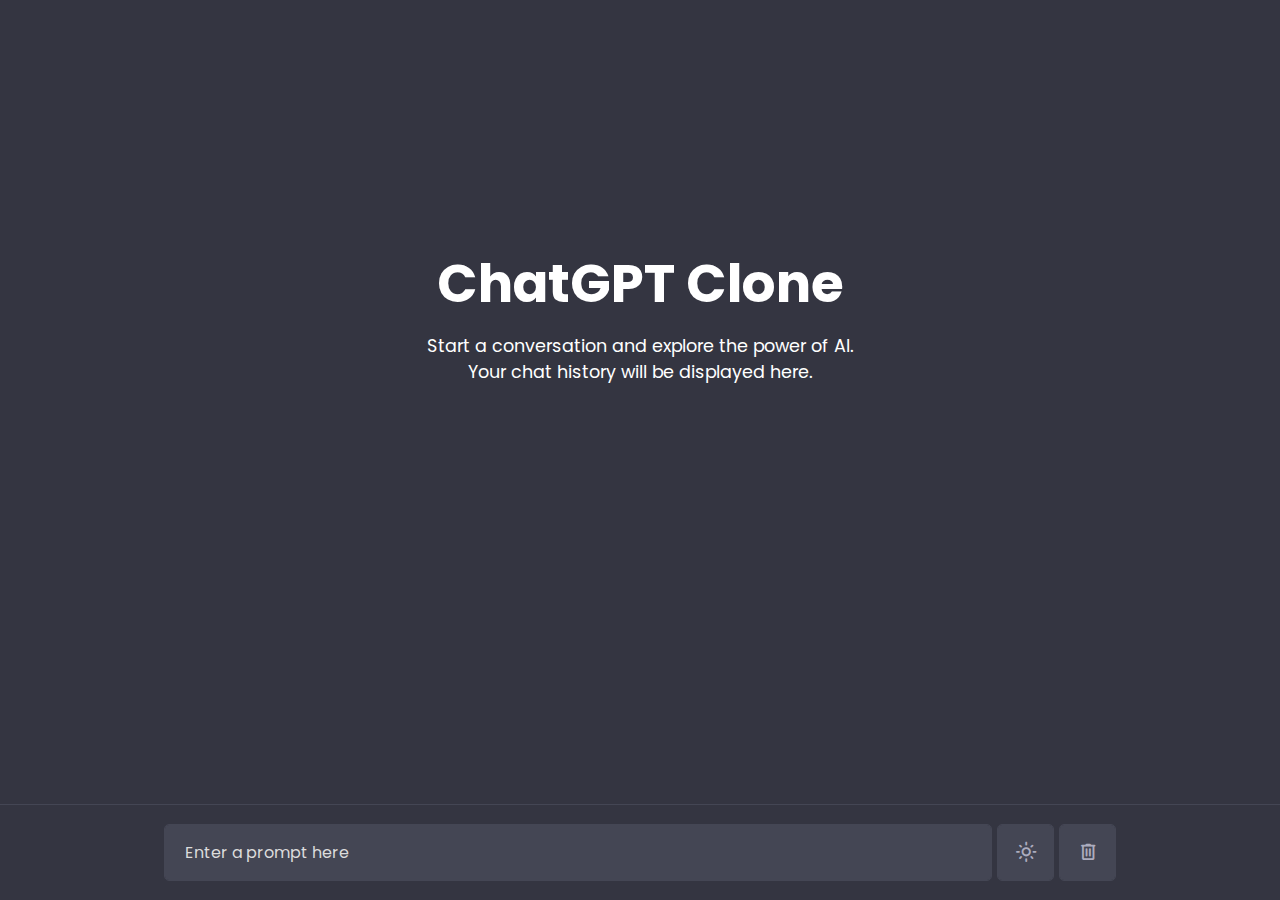
<file: mkII/index.html>
<!DOCTYPE html>
<html lang="en" dir="ltr">
  <head>
    <meta charset="utf-8">
    <title>Hideoutcode V2</title>
    <link rel="stylesheet" href="style.css">
    <meta name="viewport" content="width=device-width, initial-scale=1.0">
    <!-- Google Fonts Link For Icons -->
    <link rel="stylesheet" href="https://fonts.googleapis.com/css2?family=Material+Symbols+Rounded:opsz,wght,FILL,GRAD@20..48,100..700,0..1,-50..200" />
   
  </head>
  <body>
    <!-- Chats container -->
    <div class="chat-container"></div>
    
    <!-- Typing container -->
    <div class="typing-container">
      <div class="typing-content">
        <div class="typing-textarea">
          <textarea id="chat-input" spellcheck="false" placeholder="Enter a prompt here" required></textarea>
          <span id="send-btn" class="material-symbols-rounded">send</span>
        </div>
        <div class="typing-controls">
          <span id="theme-btn" class="material-symbols-rounded">light_mode</span>
          <span id="delete-btn" class="material-symbols-rounded">delete</span>
      </div>
    </div>

  </body>
</html>
 <script src="scriptsss.js" defer></script>
</file>
<file: mkII/style.css>
/* Import Google font - Poppins */
@import url('https://fonts.googleapis.com/css2?family=Poppins:wght@400;500;600&display=swap');
* {
  margin: 0;
  padding: 0;
  box-sizing: border-box;
  font-family: "Poppins", sans-serif;
}
:root {
  --text-color: #FFFFFF;
  --icon-color: #ACACBE;
  --icon-hover-bg: #5b5e71;
  --placeholder-color: #dcdcdc;
  --outgoing-chat-bg: #343541;
  --incoming-chat-bg: #444654;
  --outgoing-chat-border: #343541;
  --incoming-chat-border: #444654;
}
.light-mode {
  --text-color: #343541;
  --icon-color: #a9a9bc;
  --icon-hover-bg: #f1f1f3;
  --placeholder-color: #6c6c6c;
  --outgoing-chat-bg: #FFFFFF;
  --incoming-chat-bg: #F7F7F8;
  --outgoing-chat-border: #FFFFFF;
  --incoming-chat-border: #D9D9E3;
}
body {
  background: var(--outgoing-chat-bg);
}

/* Chats container styling */
.chat-container {
  overflow-y: auto;
  max-height: 100vh;
  padding-bottom: 150px;
}
:where(.chat-container, textarea)::-webkit-scrollbar {
  width: 6px;
}
:where(.chat-container, textarea)::-webkit-scrollbar-track {
  background: var(--incoming-chat-bg);
  border-radius: 25px;
}
:where(.chat-container, textarea)::-webkit-scrollbar-thumb {
  background: var(--icon-color);
  border-radius: 25px;
}
.default-text {
  display: flex;
  align-items: center;
  justify-content: center;
  flex-direction: column;
  height: 70vh;
  padding: 0 10px;
  text-align: center;
  color: var(--text-color);
}
.default-text h1 {
  font-size: 3.3rem;
}
.default-text p {
  margin-top: 10px;
  font-size: 1.1rem;
}
.chat-container .chat {
  padding: 25px 10px;
  display: flex;
  justify-content: center;
  color: var(--text-color);
}
.chat-container .chat.outgoing {
  background: var(--outgoing-chat-bg);
  border: 1px solid var(--outgoing-chat-border);
}
.chat-container .chat.incoming {
  background: var(--incoming-chat-bg);
  border: 1px solid var(--incoming-chat-border);
}
.chat .chat-content {
  display: flex;
  max-width: 1200px;
  width: 100%;
  align-items: flex-start;
  justify-content: space-between;
}
span.material-symbols-rounded {
  user-select: none;
  cursor: pointer;
}
.chat .chat-content span {
  cursor: pointer;
  font-size: 1.3rem;
  color: var(--icon-color);
  visibility: hidden;
}
.chat:hover .chat-content:not(:has(.typing-animation), :has(.error)) span {
  visibility: visible;
}
.chat .chat-details {
  display: flex;
  align-items: center;
}
.chat .chat-details img {
  width: 35px;
  height: 35px;
  align-self: flex-start;
  object-fit: cover;
  border-radius: 2px;
}
.chat .chat-details p {
  white-space: pre-wrap;
  font-size: 1.05rem;
  padding: 0 50px 0 25px;
  color: var(--text-color);
  word-break: break-word;
}
.chat .chat-details p.error {
  color: #e55865;
}
.chat .typing-animation {
  padding-left: 25px;
  display: inline-flex;
}
.typing-animation .typing-dot {
  height: 7px;
  width: 7px;
  border-radius: 50%;
  margin: 0 3px;
  opacity: 0.7;
  background: var(--text-color);
  animation: animateDots 1.5s var(--delay) ease-in-out infinite;
}
.typing-animation .typing-dot:first-child {
  margin-left: 0;
}
@keyframes animateDots {
  0%,44% {
    transform: translateY(0px);
  }
  28% {
    opacity: 0.4;
    transform: translateY(-6px);
  }
  44% {
    opacity: 0.2;
  }
}

/* Typing container styling */
.typing-container {
  position: fixed;
  bottom: 0;
  width: 100%;
  display: flex;
  padding: 20px 10px;
  justify-content: center;
  background: var(--outgoing-chat-bg);
  border-top: 1px solid var(--incoming-chat-border);
}
.typing-container .typing-content {
  display: flex;
  max-width: 950px;
  width: 100%;
  align-items: flex-end;
}
.typing-container .typing-textarea {
  width: 100%;
  display: flex;
  position: relative;
}
.typing-textarea textarea {
  resize: none;
  height: 55px;
  width: 100%;
  border: none;
  padding: 15px 45px 15px 20px;
  color: var(--text-color);
  font-size: 1rem;
  border-radius: 4px;
  max-height: 250px;
  overflow-y: auto;
  background: var(--incoming-chat-bg);
  outline: 1px solid var(--incoming-chat-border);
}
.typing-textarea textarea::placeholder {
  color: var(--placeholder-color);
}
.typing-content span {
  width: 55px;
  height: 55px;
  display: flex;
  border-radius: 4px;
  font-size: 1.35rem;
  align-items: center;
  justify-content: center;
  color: var(--icon-color);
}
.typing-textarea span {
  position: absolute;
  right: 0;
  bottom: 0;
  visibility: hidden;
}
.typing-textarea textarea:valid ~ span {
  visibility: visible;
}
.typing-controls {
  display: flex;
}
.typing-controls span {
  margin-left: 7px;
  font-size: 1.4rem;
  background: var(--incoming-chat-bg);
  outline: 1px solid var(--incoming-chat-border);
}
.typing-controls span:hover {
  background: var(--icon-hover-bg);
}

/* Reponsive Media Query */
@media screen and (max-width: 600px) {
  .default-text h1 {
    font-size: 2.3rem;
  }
  :where(.default-text p, textarea, .chat p) {
    font-size: 0.95rem!important;
  }
  .chat-container .chat {
    padding: 20px 10px;
  }
  .chat-container .chat img {
    height: 32px;
    width: 32px;
  }
  .chat-container .chat p {
    padding: 0 20px;
  }
  .chat .chat-content:not(:has(.typing-animation), :has(.error)) span {
    visibility: visible;
  }
  .typing-container {
    padding: 15px 10px;
  }
  .typing-textarea textarea {
    height: 45px;
    padding: 10px 40px 10px 10px;
  }
  .typing-content span {
    height: 45px;
    width: 45px;
    margin-left: 5px;
  }
  span.material-symbols-rounded {
    font-size: 1.25rem!important;
  }
}
</file>
